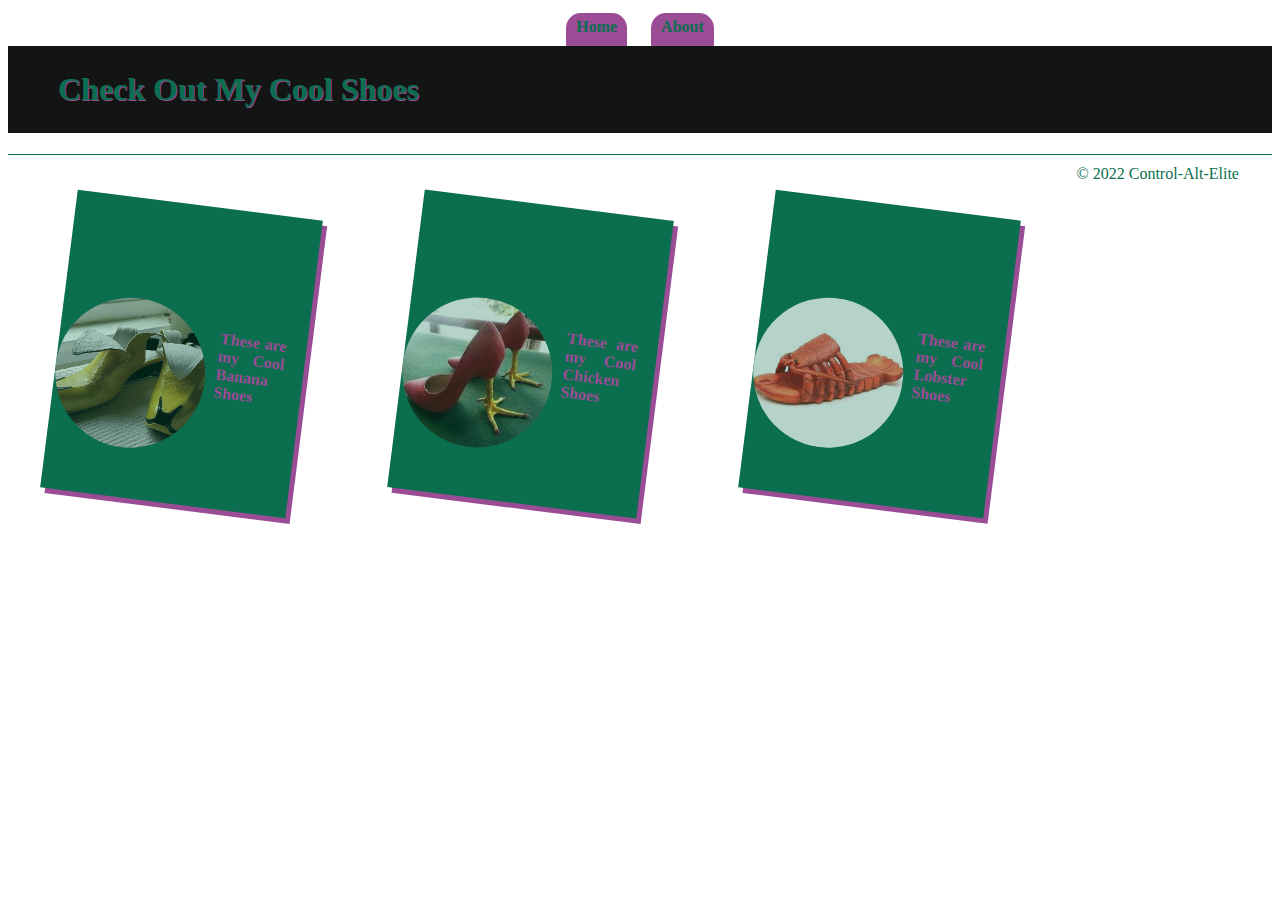
<file: index.html>
<!DOCTYPE html>
<html lang="en">
<head>
    <meta charset="UTF-8">
    <meta http-equiv="X-UA-Compatible" content="IE=edge">
    <meta name="viewport" content="width=device-width, initial-scale=1.0">
    <title>Document</title>
    <link rel="stylesheet" href="./css/main.css">

</head>
<body>
    <header>
        <nav>
            <a href=".index.html">Home</a> <a href="#">About</a>
        </nav>

    </header>
    <main>
        <h1>Check Out My Cool Shoes</h1>
        <article>
            <img src="./images/banana.png">
            <h4> 
                These are my Cool Banana Shoes
            </h4>
        </article>
        <article>
            <img src="./images/chicken.jpeg">
            <h4> 
                These are my Cool Chicken Shoes
            </h4>
        </article>
        <article>
            <img src="./images/lobster.jpeg">
            <h4> 
                These are my Cool Lobster Shoes
            </h4>
        </article>
    </main>
<footer>
    &copy; 2022 Control-Alt-Elite
</footer>
</body>
</html>
</file>
<file: css/main.css>
:root{
    --dark:#131515;
    --green:#0B6E4F;
    --purple:#9A4C95; 
}

body{
    color:var(--green);
}

main{
    background-color: var(--dark);
}
footer, nav {
    padding:10px;
    background-color:var (--purple);
}

nav{
    background-color: var (--dark);
    text-align: center;
}
footer{
    border-top:1px solid var(--green);
    text-align: center;
}

img{
    width: 150px;
    height: 150px;
    object-fit:cover;
    float: left;
    margin-right:10px;
    border-radius: 75px;
    opacity: .7;
}

img:hover{
    opacity:1;
}

h1{
    margin-top: 0px;
    padding: 25px 50px;
    text-shadow: 1px 1px var(--purple)
}

h4{
    height: 100px;
    text-align:justify;
    margin-right:20px;
    height: 100px;
    color: var(--purple)
}

article{
    float: left;
    height:200px;
    width;300px;
    background-color: var(--green);
    box-shadow:5px 5px var(--purple);
    margin: 50px;
    padding-top:100px;
    transform: rotate(.02turn)


}
article:hover{
    transform:none;
}

nav > a {
    color: var(--green);
    font-weight: bold;
    text-decoration: none;
    padding: 5px 10px 11px;
    margin: 10px;
    background-color: var(--purple);
    border-top-right-radius: 15px;
    border-top-left-radius: 15px;
    border: 1px solid var (--green); 
}

nav > a:hover{
    background-color: var(--green);
    color:var(--purple);
}

a[href="#"] {
    text-decoration: var (--green) wavy underline; 
}

header:hover + main article>* {
    display:none;
}
</file>
